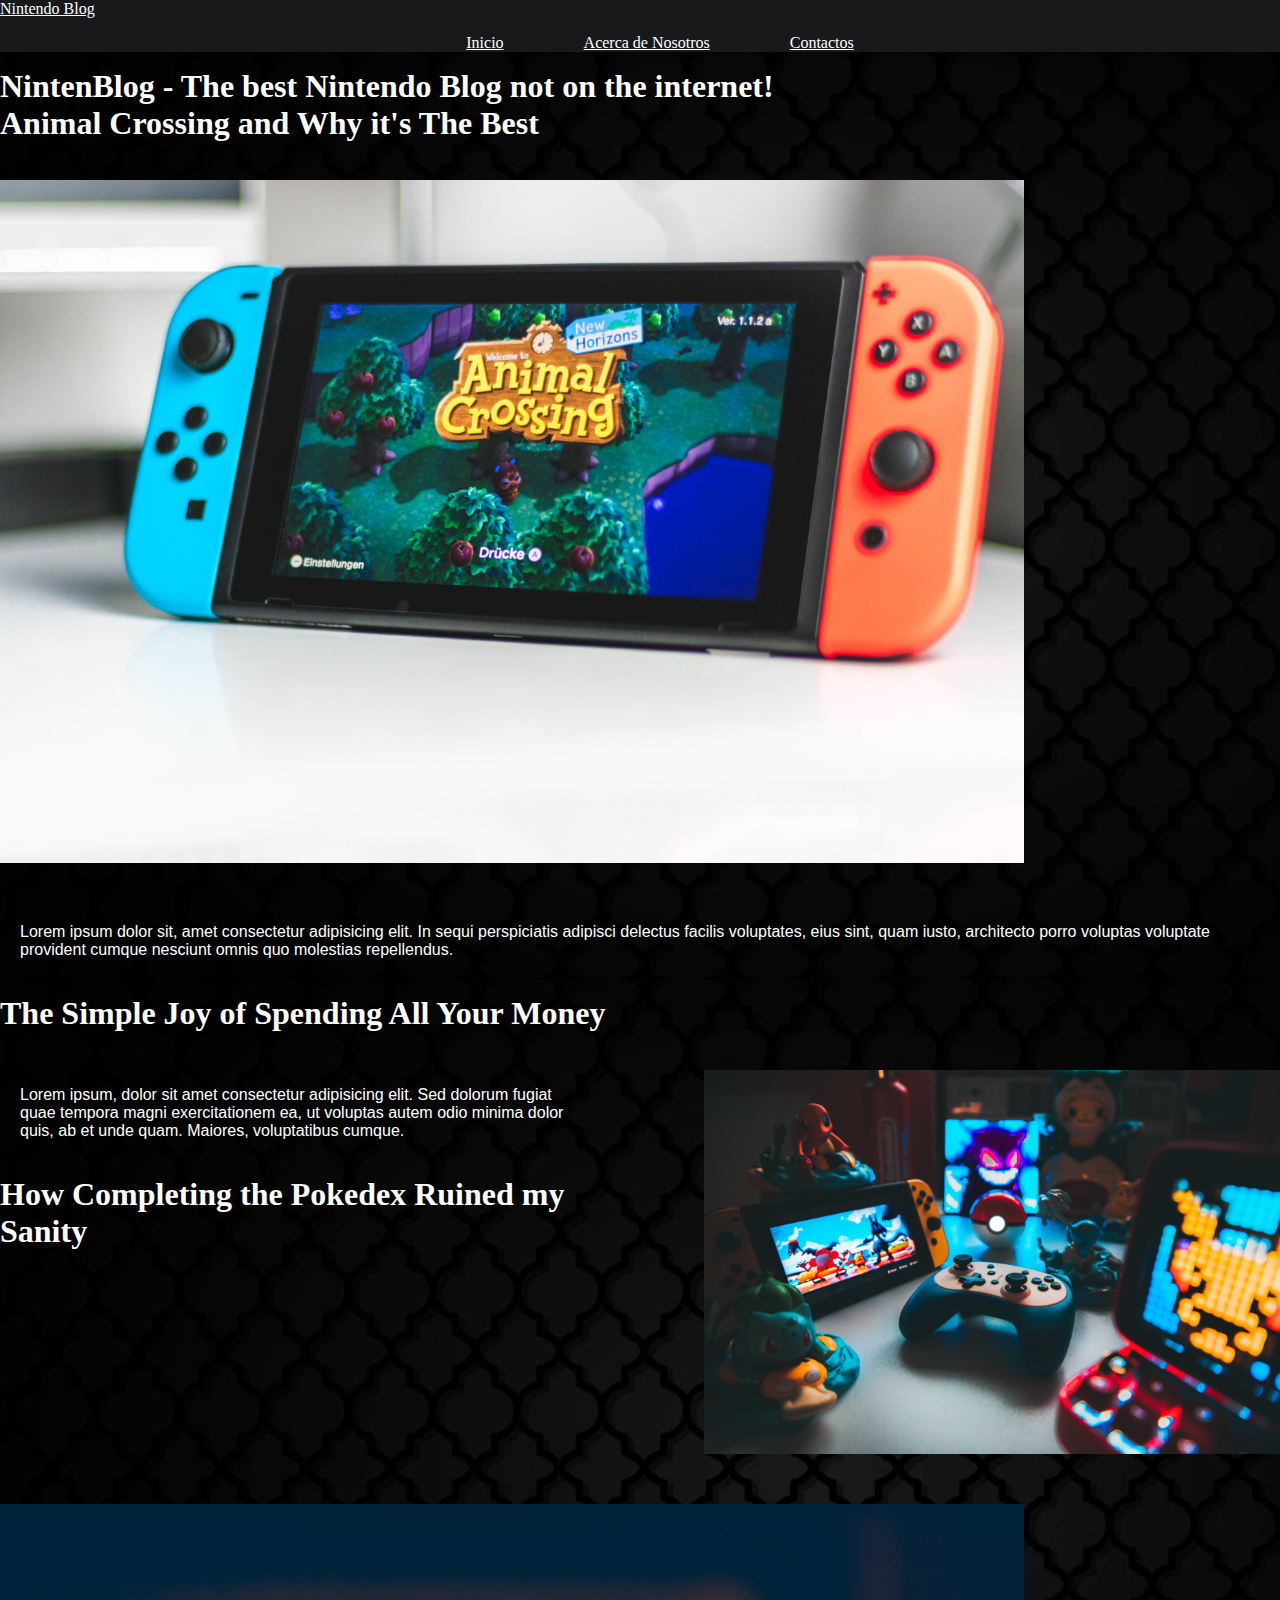
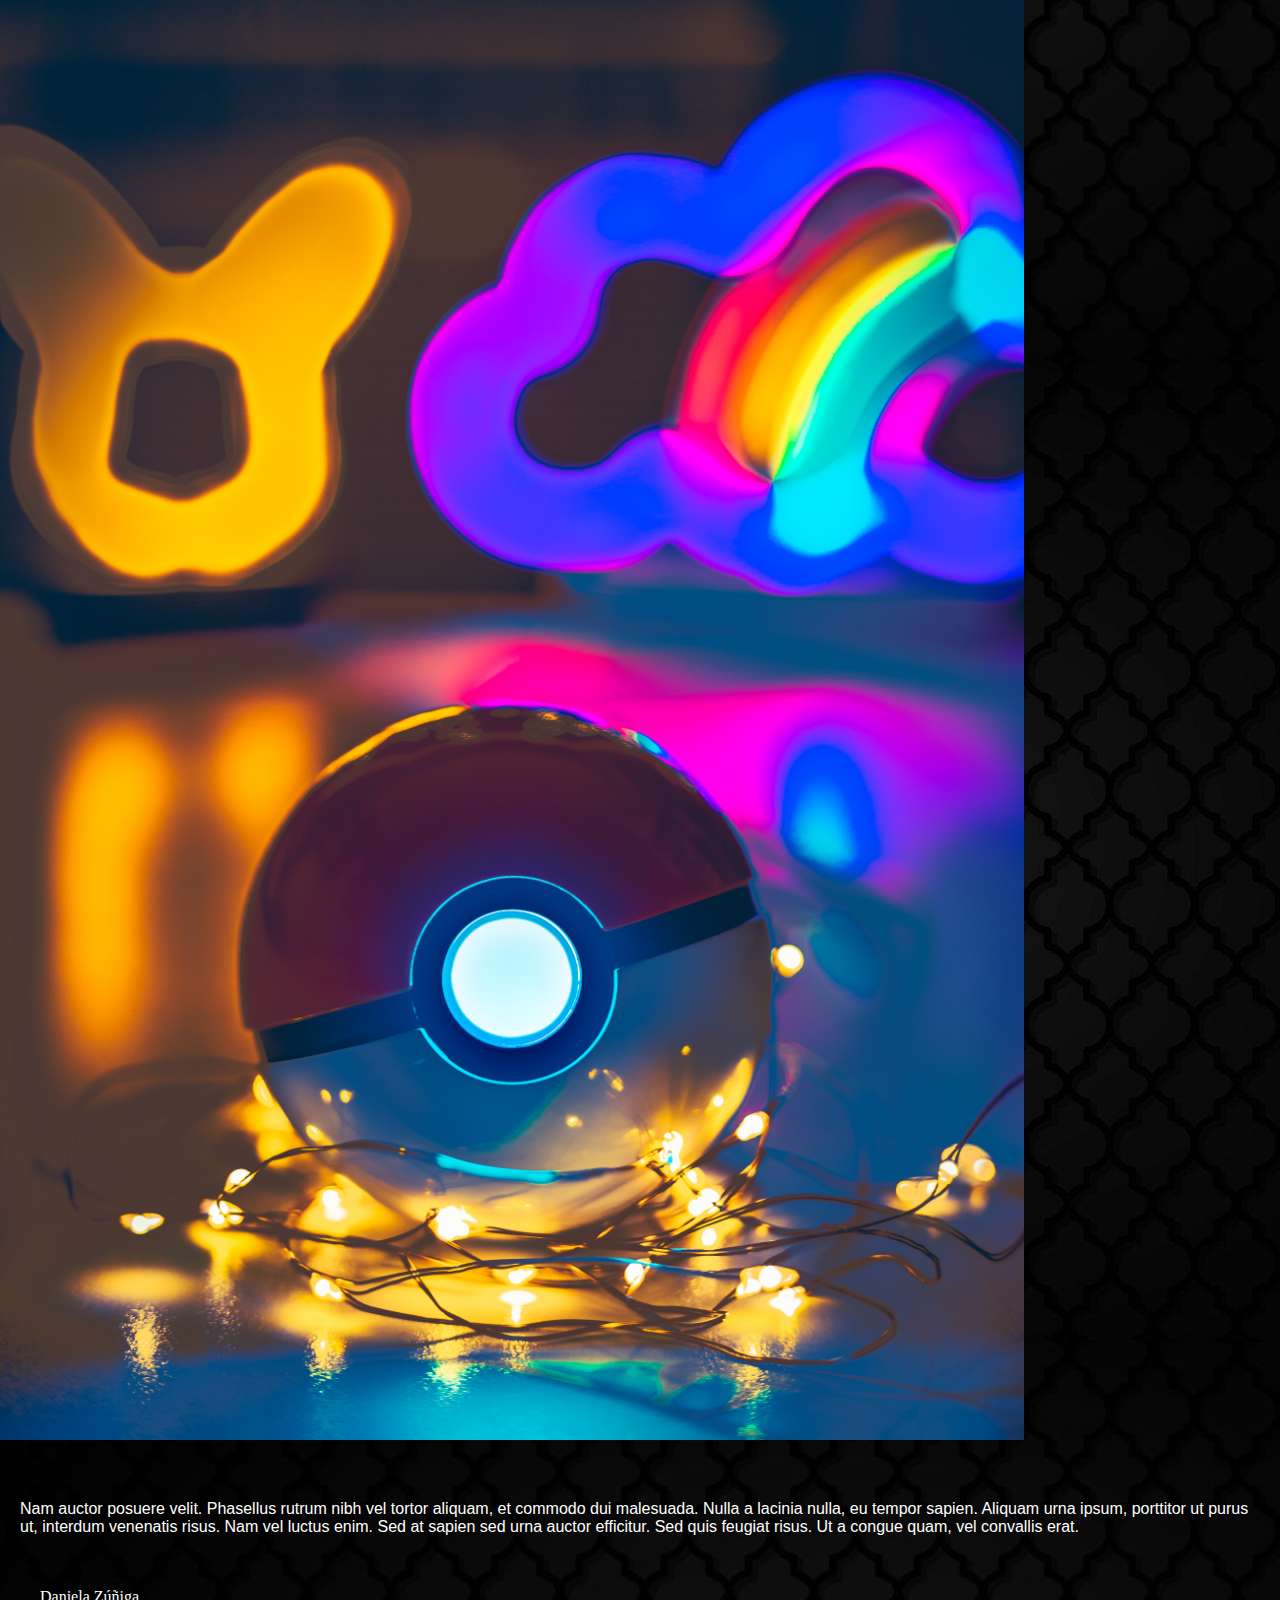
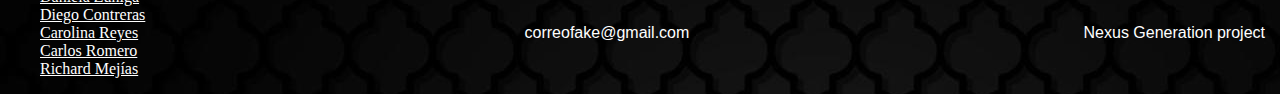
<file: index.html>
<!DOCTYPE html>
<html>

<head>
  <meta charset="utf-8">
  <meta name="viewport" content="width=device-width">
  <title>replit</title>
  <link rel="stylesheet" href="style.css">
</head>

<body>
  <header>
    <div id="header">
      <div id="nav-bar">
        <a href="/index.html">Nintendo Blog</a>
        <ul class="flex-container">
          <li><a href="./index.html">Inicio</a></li>
          <li><a href="/pages/nosotros.html">Acerca de Nosotros</a></li>
          <li><a href="/pages/contactos.html">Contactos</a></li>
        </ul>
      </div>

    </div>
  </header>
  <main>
    <div>
      <h1>NintenBlog - The best Nintendo Blog not on the internet!</h1>
      <h2>
        Animal Crossing and Why it's The Best
      </h2><br>
      <img src="pictures/img switch.jpg">
      <p>Lorem ipsum dolor sit, amet consectetur adipisicing elit. In sequi perspiciatis adipisci delectus facilis
        voluptates, eius sint, quam iusto, architecto porro voluptas voluptate provident cumque nesciunt omnis quo
        molestias repellendus.</p>
      <h2>
        The Simple Joy of Spending All Your Money
      </h2> <br>
      <img src="pictures/img joystick.jpg" class="right">
      <p>Lorem ipsum, dolor sit amet consectetur adipisicing elit. Sed dolorum fugiat quae tempora magni exercitationem
        ea, ut voluptas autem odio minima dolor quis, ab et unde quam. Maiores, voluptatibus cumque.</p>
      <h2>How Completing the Pokedex Ruined my Sanity</h2><br>
      <img src="pictures/img pokeball.jpg" clas="left">
      <p>Nam auctor posuere velit. Phasellus rutrum nibh vel tortor aliquam, et commodo dui malesuada. Nulla a lacinia
        nulla, eu tempor sapien. Aliquam urna ipsum, porttitor ut purus ut, interdum venenatis risus. Nam vel luctus
        enim. Sed at sapien sed urna auctor efficitur. Sed quis feugiat risus. Ut a congue quam, vel convallis erat.</p>
    </div>
  </main>
  <footer>
    <div>
      <ul id="nombres">
        <li><a href="https://github.com/Danazc">Daniela Zúñiga</a></li>
        <li><a href="https://github.com/LilDie">Diego Contreras</a></li>
        <li><a href="https://github.com/AestheteR">Carolina Reyes</a></li>
        <li><a href="https://github.com/cxrlosarmando">Carlos Romero</a></li>
        <li><a href="https://github.com/IA-slayer">Richard Mejías</a></li>
      </ul>
        <p class="mail" >correofake@gmail.com</p>
        <p class="project">Nexus Generation project</p>
    </div>

  </footer>
  <script src="https://replit.com/public/js/replit-badge-v2.js" theme="dark" position="bottom-right"></script>
</body>

</html>
</file>
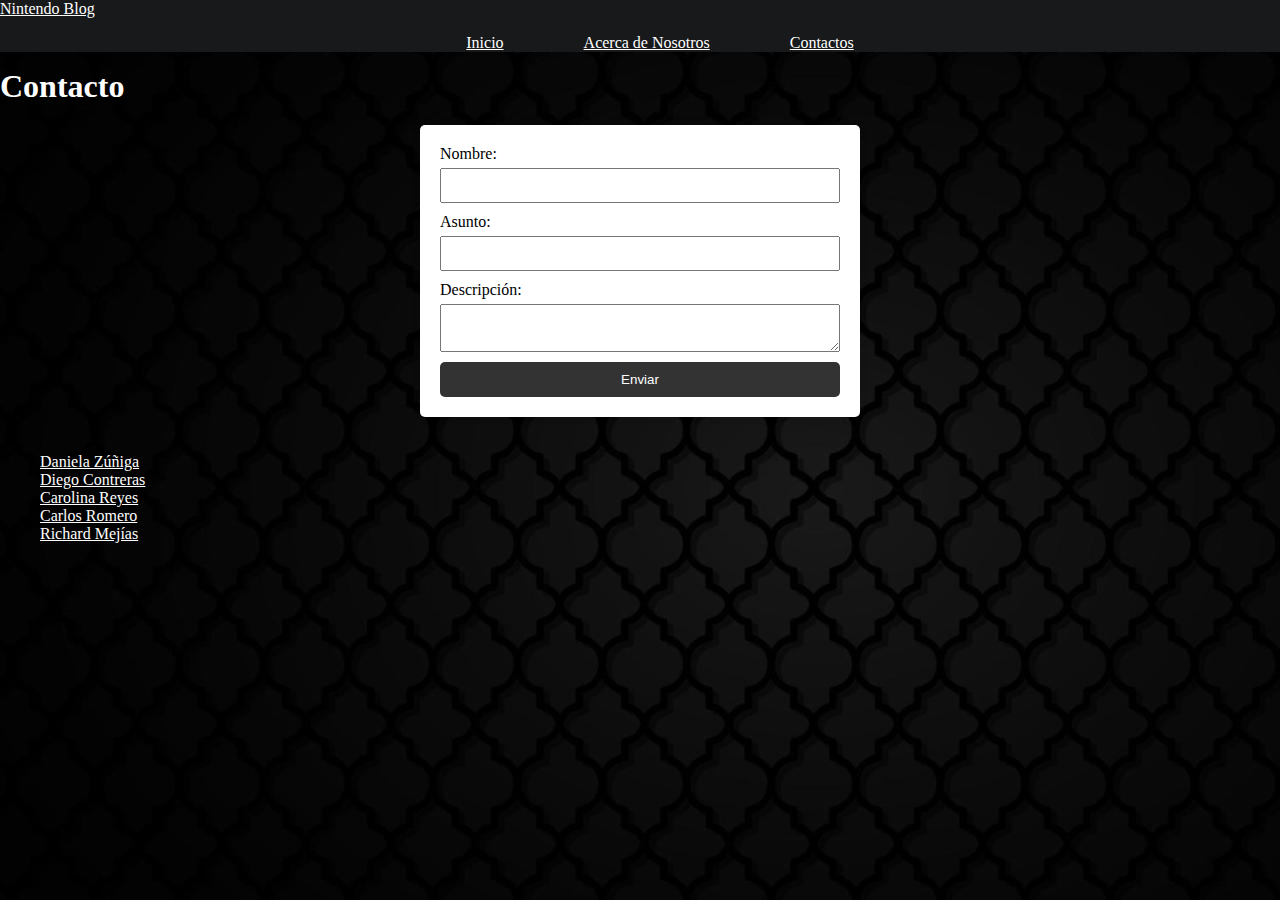
<file: pages/contactos.html>
<!DOCTYPE html>
<html lang="es">

<head>
    <meta charset="UTF-8">
    <meta name="viewport" content="width=device-width, initial-scale=1.0">
    <link rel="stylesheet" href="/style.css">
    <title>Formulario de Contacto</title>
</head>

<body>
    <header>
        <div id="header">
            <div id="nav-bar">
                <a href="/index.html" class="titulo">Nintendo Blog</a>
                <ul class="flex-container">
                    <li><a href="/index.html">Inicio</a></li>
                    <li><a href="./nosotros.html">Acerca de Nosotros</a></li>
                    <li><a href="./contactos.html">Contactos</a></li>
                </ul>
            </div>

        </div>
    </header>

    <h1>Contacto</h1>


    <section class="formulario">
        <form action="#" method="post" id="formularioContacto">
            <label for="nombre">Nombre:</label>
            <input type="text" id="nombre" name="nombre" required>

            <label for="asunto">Asunto:</label>
            <input type="text" id="asunto" name="asunto" required>

            <label for="descripcion">Descripción:</label>
            <textarea id="descripcion" name="descripcion" required></textarea>

            <button type="submit" onclick="enviarFormulario()">Enviar</button>
        </form>
    </section>
    <footer >
        <div>
            <ul id="Listasinpuntos">
                <li><a href="https://github.com/Danazc">Daniela Zúñiga</a></li>
                <li><a href="https://github.com/LilDie">Diego Contreras</a></li>
                <li><a href="https://github.com/AestheteR">Carolina Reyes</a></li>
                <li><a href="https://github.com/cxrlosarmando">Carlos Romero</a></li>
                <li><a href="https://github.com/IA-slayer">Richard Mejías</a></li>
            </ul>
        </div>
    </footer>



    <script src="/script.js"></script>
</body>

</html>
</file>
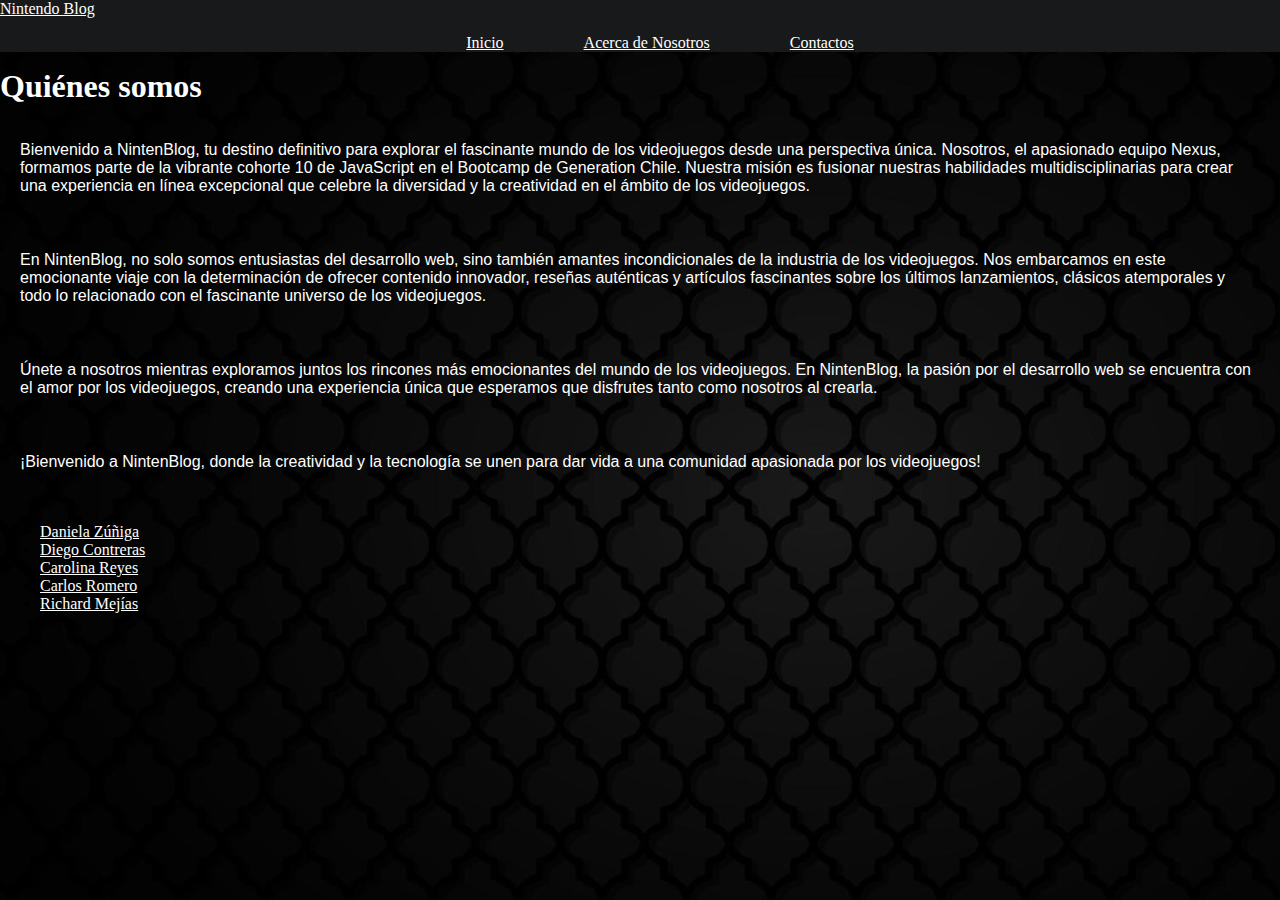
<file: pages/nosotros.html>
<!DOCTYPE html>
<html lang="en">

<head>
  <meta charset="UTF-8">
  <meta name="viewport" content="width=device-width, initial-scale=1.0">
  <title>Nosotros</title>
  <link rel="stylesheet" href="/style.css">
</head>

<body>
  <header>
    <div id="header">
      <div id="nav-bar">
        <a href="/index.html">Nintendo Blog</a>
        <ul class="flex-container">
          <li><a href="/index.html">Inicio</a></li>
          <li><a href="./nosotros.html">Acerca de Nosotros</a></li>
          <li><a href="./contactos.html">Contactos</a></li>
        </ul>
      </div>
    </div>
  </header>

  <main>
    <div>
      <h1>Quiénes somos</h1>
      <p>
        Bienvenido a NintenBlog, tu destino definitivo para explorar el fascinante mundo de los videojuegos desde una
        perspectiva única. Nosotros, el apasionado equipo Nexus, formamos parte de la vibrante cohorte 10 de JavaScript
        en el Bootcamp de Generation Chile. Nuestra misión es fusionar nuestras habilidades multidisciplinarias para
        crear una experiencia en línea excepcional que celebre la diversidad y la creatividad en el ámbito de los
        videojuegos.
      </p>
      <p>
        En NintenBlog, no solo somos entusiastas del desarrollo web, sino también amantes incondicionales de la
        industria de los videojuegos. Nos embarcamos en este emocionante viaje con la determinación de ofrecer contenido
        innovador, reseñas auténticas y artículos fascinantes sobre los últimos lanzamientos, clásicos atemporales y
        todo lo relacionado con el fascinante universo de los videojuegos.
      </p>
      <p>
        Únete a nosotros mientras exploramos juntos los rincones más emocionantes del mundo de los videojuegos. En
        NintenBlog, la pasión por el desarrollo web se encuentra con el amor por los videojuegos, creando una
        experiencia única que esperamos que disfrutes tanto como nosotros al crearla.
      </p>
      <p>
        ¡Bienvenido a NintenBlog, donde la creatividad y la tecnología se unen para dar vida a una comunidad apasionada
        por los videojuegos!
      </p>
    </div>
  </main>

  <footer>
    <div>
      <ul>
        <li><a href="https://github.com/Danazc">Daniela Zúñiga</a></li>
        <li><a href="https://github.com/LilDie">Diego Contreras</a></li>
        <li><a href="https://github.com/AestheteR">Carolina Reyes</a></li>
        <li><a href="https://github.com/cxrlosarmando">Carlos Romero</a></li>
        <li><a href="https://github.com/IA-slayer">Richard Mejías</a></li>
      </ul>
    </div>
  </footer>
</body>

</html>
</file>
<file: style.css>
html {
  height: 100%;
  width: 100%;
}
#header {
  background-color: #18191b!important;
}
img {
  max-width: 80%;
  height: auto;
  margin: auto;
  padding-top: 20px;
  padding-bottom: 20px;
}
p {
  font-family: 'Roboto', sans-serif;
  color: #ffffff;
  padding: 20px;
}
.right {
  display: inline;
  float: right;
  max-width: 45%;
  margin-bottom: 10px;
  margin-left: 10%;
}
.left {
  display: inline;
  float: left;
  max-width: 45%;
  margin-bottom: 10px;
  margin-right: 10%;
}
body {
  background-image: url(/pictures/Fondo.jpg);  
  margin: 0%; 
  padding: 0; 
}
h2 {
  margin-top: 20px;
}
h1, h2 {
  font-family:'Press Start 2P', cursive;
  color: #ffffff;
  width: 100%;
  margin: auto;
}
.h2, h2 {
  font-size: 2rem;
}
header {
  background-color:black; 
  color: white; 
  padding: 0px; 
  font-family: 'ArcadeClassic';
}
#miFooter {
  color: white;
  padding: 15px;
  text-align: center;
}

.formulario {
  max-width: 400px;
  margin: 20px auto;
  background-color: #fff;
  padding: 20px;
  border-radius: 5px;
  box-shadow: 0 0 10px rgba(0, 0, 0, 0.1);
  display: block;
}

form {
  display: flex;
  flex-direction: column;
}

label {
  margin-bottom: 5px;
}

input,
textarea {
  padding: 8px;
  margin-bottom: 10px;
}

button {
  background-color: #333;
  color: white;
  padding: 10px;
  border: none;
  border-radius: 5px;
  cursor: pointer;
}

button:hover {
  background-color: #555;
}

a{
  color : white
}




.flex-container 
{
  display: flex;
  flex-direction: row;
  justify-content: center;
  list-style: none;
  gap: 80px;  
}

#Listasinpuntos 
{
  list-style: none;
}
footer div {
  display: flex;
  justify-content: space-between;
  align-items: center; 
}
#nombres{
  margin: 20;
  padding:20;
  list-style: none;
}
.mail{
  float: center;
  padding: 10px;
  margin: 5px;
}
.project {
  float: center;
  padding: 10px;
  margin: 5px;
}
</file>
